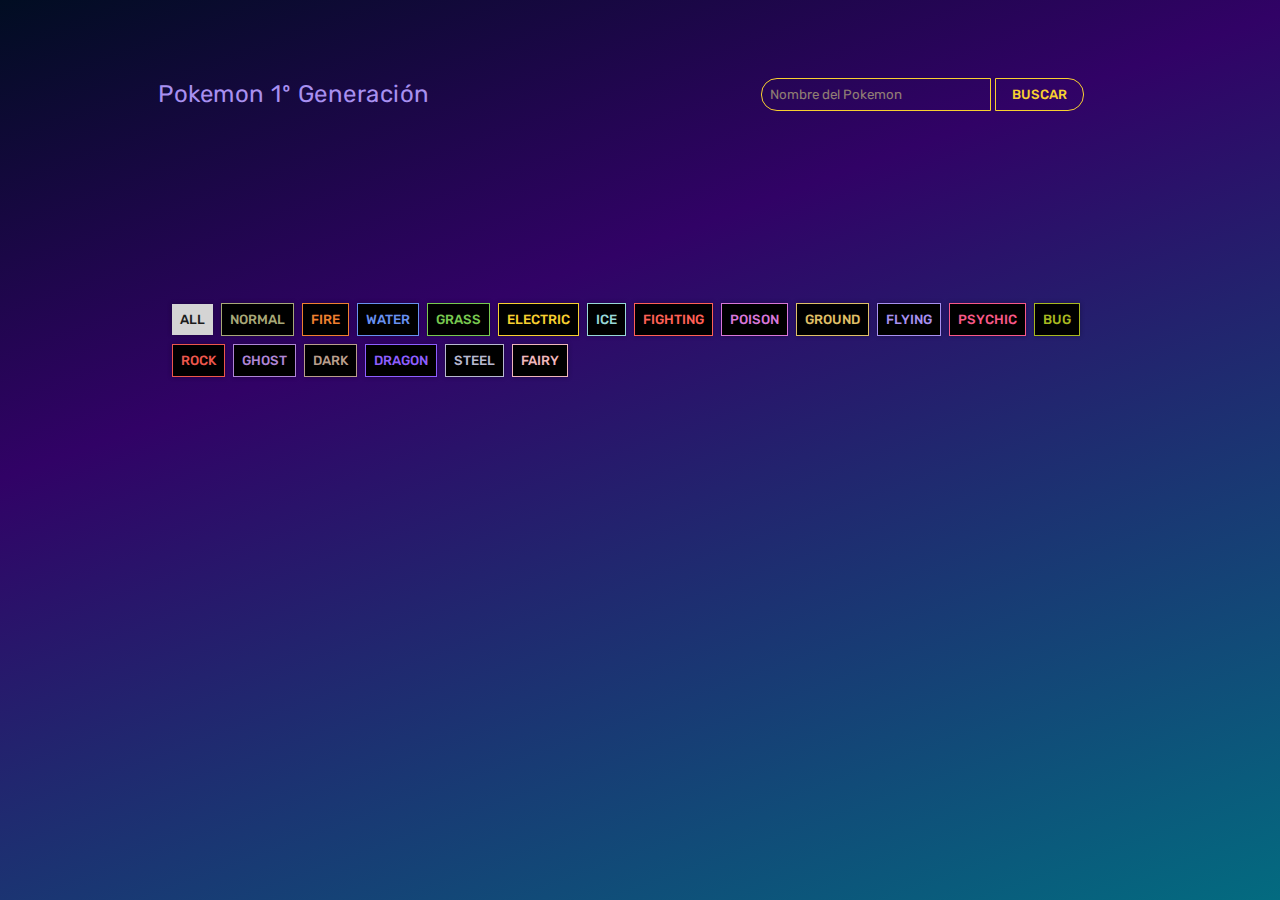
<file: index.html>
<!DOCTYPE html>
<html lang="es">
<head>
    <meta charset="UTF-8">
    <meta name="viewport" content="width=device-width, initial-scale=1.0">
    <title>Mini Pokedesk</title>
    <link rel="stylesheet" href="estilo.css">
</head>
<body>
    <header>
            <div class="cabecera">

                <h1>Pokemon 1º Generación</h1>

                <!-- <div class="buscador"> -->
                    <form method="get" id="search-form" class="form">
                        <fieldset>
                            <!-- <label for="search-input">Buscar:</label> -->
                            <input type="text" id="search-input" name="q" placeholder="Nombre del Pokemon">
                            <input type="submit" value="Buscar">
                        </fieldset>
                    </form>

                <!-- </div> -->
            
            </div>
            
            <nav class="nav">

                <ul class="nav-list">
                    <li class="nav-item"><button class="btn btn-header" id="ver-todos">All</button></li>
                    <li class="nav-item"><button class="btn btn-header normal" id="normal">Normal</li>
                    <li class="nav-item"><button class="btn btn-header fire" id="fire">Fire</li>
                    <li class="nav-item"><button class="btn btn-header water" id="water">Water</li>
                    <li class="nav-item"><button class="btn btn-header grass" id="grass">Grass</li>
                    <li class="nav-item"><button class="btn btn-header electric" id="electric">Electric</li>
                    <li class="nav-item"><button class="btn btn-header ice" id="ice">Ice</li>
                    <li class="nav-item"><button class="btn btn-header fighting" id="fighting">Fighting</li>
                    <li class="nav-item"><button class="btn btn-header poison" id="poison">Poison</li>
                    <li class="nav-item"><button class="btn btn-header ground" id="ground">Ground</li>
                    <li class="nav-item"><button class="btn btn-header flying" id="flying">Flying</button></li>
                    <li class="nav-item"><button class="btn btn-header psychic" id="psychic">Psychic</li>
                    <li class="nav-item"><button class="btn btn-header bug" id="bug">Bug</li>
                    <li class="nav-item"><button class="btn btn-header rock" id="rock">Rock</li>
                    <li class="nav-item"><button class="btn btn-header ghost" id="ghost">Ghost</li>
                    <li class="nav-item"><button class="btn btn-header dark" id="dark">Dark</li>
                    <li class="nav-item"><button class="btn btn-header dragon" id="dragon">Dragon</li>
                    <li class="nav-item"><button class="btn btn-header steel" id="steel">Steel</li>
                    <li class="nav-item"><button class="btn btn-header fairy" id="fairy">Fairy</li>
                </ul>

            </nav>    
        </header>
    <main>
        
        

    
        <div id="todos">
            <div class="pokemon-todos" id="listaPokemon">
                <!-- <div class="pokemon">
                    <p class="pokemon-id-back">#025</p>
                    <div class="pokemon-imagen">
                        <img src="https://raw.githubusercontent.com/PokeAPI/sprites/master/sprites/pokemon/other/official-artwork/25.png" alt="Pikachu">
                    </div>
                    <div class="pokemon-info">
                        <div class="nombre-contenedor">
                            <p class="pokemon-id">#025</p>
                            <h2 class="pokemon-nombre">Pikachu</h2>
                        </div>  
                            <div class="pokemon-tipos">
                                <p class=" electric tipo">ELECTRIC</p>
                                <p class="fighting tipo ">FIGHTING</p>
                            </div>
                            <div class="pokemon-stats">
                                <p class="stat">4m</p>
                                <p class="stat">60kg</p>
                            </div>
                        
                    </div>
                </div> 
                <div class="pokemon">
                    <p class="pokemon-id-back">#025</p>
                    <div class="pokemon-imagen">
                        <img src="https://raw.githubusercontent.com/PokeAPI/sprites/master/sprites/pokemon/other/official-artwork/25.png" alt="Pikachu">
                    </div>
                    <div class="pokemon-info">
                        <div class="nombre-contenedor">
                            <p class="pokemon-id">#025</p>
                            <h2 class="pokemon-nombre">Pikachu</h2>
                        </div>  
                            <div class="pokemon-tipos">
                                <p class=" electric tipo">ELECTRIC</p>
                                <p class="fighting tipo ">FIGHTING</p>
                            </div>
                            <div class="pokemon-stats">
                                <p class="stat">4m</p>
                                <p class="stat">60kg</p>
                            </div>
                        
                    </div>
                </div> 
                <div class="pokemon">
                    <p class="pokemon-id-back">#025</p>
                    <div class="pokemon-imagen">
                        <img src="https://raw.githubusercontent.com/PokeAPI/sprites/master/sprites/pokemon/other/official-artwork/25.png" alt="Pikachu">
                    </div>
                    <div class="pokemon-info">
                        <div class="nombre-contenedor">
                            <p class="pokemon-id">#025</p>
                            <h2 class="pokemon-nombre">Pikachu</h2>
                        </div>  
                            <div class="pokemon-tipos">
                                <p class=" electric tipo">ELECTRIC</p>
                                <p class="fighting tipo ">FIGHTING</p>
                            </div>
                            <div class="pokemon-stats">
                                <p class="stat">4m</p>
                                <p class="stat">60kg</p>
                            </div>
                        
                    </div>
                </div> 
                <div class="pokemon">
                    <p class="pokemon-id-back">#025</p>
                    <div class="pokemon-imagen">
                        <img src="https://raw.githubusercontent.com/PokeAPI/sprites/master/sprites/pokemon/other/official-artwork/25.png" alt="Pikachu">
                    </div>
                    <div class="pokemon-info">
                        <div class="nombre-contenedor">
                            <p class="pokemon-id">#025</p>
                            <h2 class="pokemon-nombre">Pikachu</h2>
                        </div>  
                            <div class="pokemon-tipos">
                                <p class=" electric tipo">ELECTRIC</p>
                                <p class="fighting tipo ">FIGHTING</p>
                            </div>
                            <div class="pokemon-stats">
                                <p class="stat">4m</p>
                                <p class="stat">60kg</p>
                            </div>
                        
                    </div>
                </div>  -->


                <!-- <div class="pokemon">
                    <p class="pokemon-id-back">#025</p>
                    <div class="pokemon-imagen">
                        <img src="https://raw.githubusercontent.com/PokeAPI/sprites/master/sprites/pokemon/other/official-artwork/25.png" alt="Pikachu">
                    </div>
                    <div class="pokemon-info">
                        <div class="nombre-contenedor">
                            <p class="pokemon-id">#025</p>
                            <h2 class="pokemon-nombre">Pikachu</h2>
                            <div class="pokemo-tipos">
                                <p class=" electric tipo">ELECTRIC</p>
                                <p class="fighting ">FIGHTING</p>
                            </div>
                            <div class="pokemon-stats">
                                <p class="stat">4m</p>
                                <p class="stat">60kg</p>
                            </div>
                        </div>
                    </div>
                </div> -->
                
            </div>



        </div>
    </main>
    <!-- <h1>Mini Pokedesk</h1>
 
    
    <div class="container">

    </div> -->
    
    <script src="APIpokemon.js" defer></script>

</body>
</html>
</file>
<file: estilo.css>
@import url("https://fonts.googleapis.com/css2?family=Inconsolata:wght@200..900&family=Rubik:ital,wght@0,300..900;1,300..900&display=swap");
/*Globales*/
:root{
    --clr-black: #1c1c1c;
    --clr-gray: #d4d4d4;
    --clr-white:#f7f7f7;

    --type-normal: #A8A878;
    --type-fire: #F08030;
    --type-water:  #6890F0;
    --type-grass: #78C850;
    --type-electric: #F8D030;
    --type-ice: #98D8D8;
    --type-fighting: #ff6057;
    --type-poison:#d977d9;
    --type-ground: #e0c068;
    --type-flying: #a890f0;
    --type-psychic: #F85888;
    --type-bug: #A8B820;
    --type-rock: #ed574d;
    --type-ghost: #af85d6;
    --type-dark: #ba9e8c;
    --type-dragon: #8e5eff;
    --type-steel: #B8B8D0;
    --type-fairy: #F0B6BC;
}

*{
    margin: 0;
    padding: 0;
    box-sizing: border-box;
    color: var(--clr-black);
    font-family: 'Rubik', sans-serif;
}

/*Etiquetas*/
ul{
    list-style-type: none;
}

button{
    background-color: transparent;
    border: 0;
    border-radius: 0;
}

body{
    min-height: 100vh;
    background: #0e013e;
    background: linear-gradient(160deg,rgb(1, 13, 34) 0%, rgb(49, 2, 102) 35%, rgba(3, 107, 128, 1) 100% );
    /* background-color: var(--clr-black); */
    display: grid;
    justify-content: center;
    

}

header{
    padding-block: 1rem;
    /* box-shadow: 0 0 2rem -1rem rgba(0, 0, 0, .5); */
    display: grid;
    grid-template-rows: 1fr 2fr;
    justify-items:center ;
    align-items: center;
    gap: 10px;
    width: 100%;
    /* max-width: 1200px; */

    /* background-color: var(--clr-white); */
}

main{
    padding: 2rem;
    max-width: 1000px;
    margin: 0 auto;
}

fieldset{
    border: none;
}

/*Clases*/
.cabecera {
    display: flex;
    flex-direction: column;
    align-items: center;
    justify-content: center;
    justify-items: center;
    gap: 1rem;
    width: 100%;
    max-width: 1200px;
    margin: 0 auto 2vh auto;
    padding: 0 2vh;
}

.cabecera h1 {
    font-size: 1.8rem;
    text-align: center;
    color: #a890f0;
    font-weight: 400;
    
}

.form {
    display: flex;
    align-items: center;
    gap: 0.5rem;
    background-color: rgba(0, 0, 0, 0);
    padding: 0.5rem 1rem;
    border-radius: 1rem;
    width: 100%;
    max-width: 400px;
    justify-content: flex-end;
    
}

.form input[type="text"] {
    border: 1.5px solid var(--type-electric);
    background-color: rgba(0, 0, 0, 0);
    padding: 0.5rem;
    border-radius: 1rem 0 0 1rem;
    outline: none;
    min-width: 150px;
    transition: min-width .3s;
    
}

.form input[type="text"]:hover,
.form input[type="text"]:focus{
    min-width: 200px;
}

.form input::placeholder {
    color: rgba(249, 249, 143,.5);  
    transition: color 0.3s;
}

.form input:hover::placeholder {
    color: var(--type-electric); 
}

form input[type="text"]:hover,
.form input[type="text"]:focus {
    color: var(--type-electric);
    background-color: #310e82;
    border-color: var(--type-electric);
}

.form input[type="submit"] {
    background-color: transparent;
    color: var(--type-electric);
    border: 1.5px solid var(--type-electric);
    border-radius: 0 1rem 1rem 0;
    padding: 0.5rem 1rem;
    font-weight: 500;
    cursor: pointer;
    text-transform: uppercase;
    transition: 0.2s;
    box-shadow: none;
    transform: none;
}

.form input[type="submit"]:hover {
    transform: scale(1.05);
    box-shadow: 0 0 0.5rem rgba(0,0,0,0.2);
}

.nav{
    display: flex;
    flex-direction: column;
    gap: 1rem;
    align-items: flex-start;
    padding-inline: 2rem;
    max-width: 1000px;
    margin: 0 auto;
}

.nav-list{
    display: flex;
    align-items: center;
    flex-wrap: wrap;
    gap: .5rem
}
.btn-header{
    background-color: var(--clr-gray);
    padding: .5rem;
    /* border-radius: 100vmax; */
    cursor: pointer;
    text-transform: uppercase;
    font-weight: 500;
    box-shadow: 0 0 .30rem rgba(0, 0, 0, .30);
    transition: .2s;
}
.btn-header:hover{
    transform: scale(1.1);
    box-shadow: 0 0 1rem rgba(185, 87, 255, 0.5);

}


.pokemon-todos{
    display: grid;
    grid-template-columns: 1fr;
    gap: 1rem
}

@media screen and (min-width: 470px){
    .pokemon-todos{
    grid-template-columns: 1fr 1fr;
    }
    .cabecera h1 {
        text-align: left;
        font-size: 1.5rem;
    }
    .cabecera{
        flex-direction: column;
        align-items: center;
        justify-content: center;
        text-align: center;
        margin: 0 auto;
    }
    .cabecera h1 {
        text-align: center;
        font-size: 1.5rem;
    }

    .form {
        justify-content: center;
    }

    .form input[type="text"] {
        min-width: 230px;
    }

    .form input[type="text"]:hover,
    .form input[type="text"]:focus {
     min-width: 270px; 
    }
    
}

@media screen and (min-width: 800px){
    .pokemon-todos{
    grid-template-columns: 1fr 1fr 1fr;
    }
     .cabecera {
        justify-content: space-between;
        flex-direction: row;
        justify-items: center;
        align-items: center;
    
    }
}

.pokemon-imagen{
    padding-inline: 1rem;
    display: flex;
    justify-content: center;
    
}

.pokemon-imagen img{
    width: 100%;
    max-width: 10rem;
      filter: drop-shadow(5px 5px 10px rgba(23, 1, 83, 0.5));
}

@keyframes flotar {
  0% { transform: translateY(-5px) scale(1.05) rotate(-2deg); }
  50% { transform: translateY(-15px) scale(1.05) rotate(0deg); }
  100% { transform: translateY(-5px) scale(1.05) rotate(-2deg); }
}

.pokemon:hover .pokemon-imagen img {
  animation: flotar 2.5s ease-in-out infinite;
  filter: drop-shadow(0 6px 10px rgba(0, 0, 0, 0.3));
}

.pokemon{
    
    /* max-width: 400px; */
    border-radius: 1rem;
    border:1.5px solid #a890f0;
    background-color: rgb(from var(--clr-white) r g b / 0.5);
    box-shadow: 0 0 3em -1rem rgba(0, 0, 0, .25);
    padding-block: 1rem;
    text-transform: uppercase;
    position: relative;
    isolation: isolate ;
    overflow: hidden;
    transition: background-color 0.3s ease;
}

.pokemon:hover {
    background-color: rgb(from var(--clr-white) r g b / 1);
    box-shadow: 0 0 3em -1rem rgba(220, 156, 255, 0.7);
}

.pokemon-info{
    display: flex;
    flex-direction: column;
    gap: .5rem;
    padding-inline: 1rem;
    align-items: center;
    text-align: center;
    
}

.nombre-contenedor{
    display: flex;
    align-items: center;
    column-gap: .5rem;
    flex-wrap: wrap;
    justify-content: center;
}
.pokemon-id{
    background-color: var(--clr-gray);
    padding: .25rem .5rem;
    border-radius: 100vmax;
    font-size: .75rem;
    font-weight: 500;
}
.pokemon-nombre{
    font-size: 1.4rem;
}
.pokemon-tipos{
    display: flex;
    gap: .5rem;
    font-size: .75rem;
    font-weight: 500;
    flex-wrap: wrap;
    justify-content: center;
}
.tipo{
    padding: .25rem .5rem;
    border-radius: 100vmax;
}
.pokemon-stats{
    display: flex;
    gap: 1rem;
    font-size: .85rem;
}
.stat{
    background-color:var(--clr-gray);
    padding: .25rem .5rem;
    border-radius: 100vmax;
}
.pokemon-id-back{
    position: absolute;
    top: 1rem;
    left: 50%;
    transform: translateX(-50%);
    font-size: 6rem;
    font-weight: 800;
    color: rgba(from var(--clr-gray) r g b / 0.4);
    transition: color 0.3s ease;
    z-index: -1;
}

.pokemon-id-back{
    color: var(--clr-gray);
}


/*Tipos*/
.normal{
    border: 1px solid var(--type-normal);
    background-color:rgba(0, 0, 0, 1);
    color: var(--type-normal);
    transition: background-color .3s;
}
.normal:hover, .normal:focus{
    background-color: var(--type-normal);
    color: var(--clr-black);
}


.fire{
    border: 1px solid var(--type-fire);
    background-color:rgba(0, 0, 0, 1);
    color:var(--type-fire);
    transition: background-color .3s;
    
}
.fire:hover, .fire:focus{
    background-color: var(--type-fire);
    color: var(--clr-black);
}



.water{
    border: 1px solid var(--type-water);
    background-color: rgba(0, 0, 0, 1);
    color:var(--type-water);
    transition: background-color .3s;
}

.water:hover, .water:focus{
    background-color: var(--type-water);
    color: var(--clr-black);
}


.grass{
    border: 1px solid var(--type-grass);
    background-color: rgba(0, 0, 0, 1);
    color:var(--type-grass);
    transition: background-color .3s;
}
.grass:hover, .grass:focus{
    background-color: var(--type-grass);
    color: var(--clr-black);
}


.electric{
    border: 1px solid var(--type-electric);
    background-color: rgba(0, 0, 0, 1);
    color:var(--type-electric);
    transition: background-color .3s;
}
.electric:hover, .electric:focus{
    background-color: var(--type-electric);
    color: var(--clr-black);
}

.ice{
    border: 1px solid var(--type-ice);
    background-color: rgba(0, 0, 0, 1);
    color:var(--type-ice);
    transition: background-color .3s;
}
.ice:hover, .ice:focus{
    background-color: var(--type-ice);
    color: var(--clr-black);
}


.fighting{
    border: 1px solid var(--type-fighting);
    background-color: rgba(0, 0, 0, 1);
    color:var(--type-fighting);
    transition: background-color .3s;
}
.fighting:hover, .fighting:focus{
    background-color: var(--type-fighting);
    color: var(--clr-black);
}

.poison{
    border: 1px solid var(--type-poison);
    background-color: rgba(0, 0, 0, 1);
    color:var(--type-poison);
    transition: background-color .3s;
}
.poison:hover, .poison:focus{
    background-color: var(--type-poison);
    color: var(--clr-black);
}


.ground{
    border: 1px solid var(--type-ground);
    background-color: rgba(0, 0, 0, 1);
    color:var(--type-ground);
    transition: background-color .3s;
}
.ground:hover, .ground:focus{
    background-color: var(--type-ground);
    color: var(--clr-black);
}

.flying{
    border: 1px solid var(--type-flying);
    background-color: rgba(0, 0, 0, 1);
    color:var(--type-flying);
    transition: background-color .3s;
}
.flying:hover, .flying:focus{
    background-color: var(--type-flying);
    color: var(--clr-black);
}

.psychic{
    border: 1px solid var(--type-psychic);
    background-color: rgba(0, 0, 0, 1);
    color:var(--type-psychic);
    transition: background-color .3s;
}
.psychic:hover, .psychic:focus{
    background-color: var(--type-psychic);
    color: var(--clr-black);
}

.bug{
    border: 1px solid var(--type-bug);
    background-color: rgba(0, 0, 0, 1);
    color:var(--type-bug);
    transition: background-color .3s;
}
.bug:hover, .bug:focus{
    background-color: var(--type-bug);
    color: var(--clr-black);
}

.rock{
    border: 1px solid var(--type-rock);
    background-color: rgba(0, 0, 0, 1);
    color:var(--type-rock);
    transition: background-color .3s;
}
.rock:hover, .rock:focus{
    background-color: var(--type-rock);
    color: var(--clr-black);
}

.ghost{
    border: 1px solid var(--type-ghost);
    background-color: rgba(0, 0, 0, 1);
    color:var(--type-ghost);
    transition: background-color .3s;
}
.ghost:hover, .ghost:focus{
    background-color: var(--type-ghost);
    color: var(--clr-black);
}

.dark{
    border: 1px solid var(--type-dark);
    background-color: rgba(0, 0, 0, 1);
    color:var(--type-dark);
    transition: background-color .3s;
}
.dark:hover, .dark:focus{
    background-color: var(--type-dark);
    color: var(--clr-black);
}

.dragon{
    border: 1px solid var(--type-dragon);
    background-color: rgba(0, 0, 0, 1);
    color:var(--type-dragon);
    transition: background-color .3s;
}
.dragon:hover, .dragon:focus{
    background-color: var(--type-dragon);
    color: var(--clr-black);
}

.steel{
    border: 1px solid var(--type-steel);
    background-color: rgba(0, 0, 0, 1);
    color:var(--type-steel);
    transition: background-color .3s;
}
.steel:hover, .steel:focus{
    background-color: var(--type-steel);
    color: var(--clr-black);
}

.fairy{
    border: 1px solid var(--type-fairy);
    background-color: rgba(0, 0, 0, 1);
    color:var(--type-fairy);
    transition: background-color .3s;
}
.fairy:hover, .fairy:focus{
    background-color: var(--type-fairy);
    color: var(--clr-black);
}
 











h1 {
  font-weight: 700;
  letter-spacing: 0.5px;
}

.container{
    width: 100%;
    max-width: 1100px;
    display: grid;
    grid-template-columns: repeat(auto-fill, minmax(220px,1fr));
    gap: 16px;
    
}

.tipo-pokemon{
    height: 300px;
    width: 200px;
    background-color: aqua;
    display: flex;
    flex-direction: column;
    overflow: hidden;
    border-radius: 20px;
}

.img-pokemon{
    background-color: blueviolet;
    width: 100%;
    height: 40%;
    overflow: hidden;
}

.caracteristicas{
    background-color: burlywood;
    width: 100%;
    height: 60%;
}
</file>
